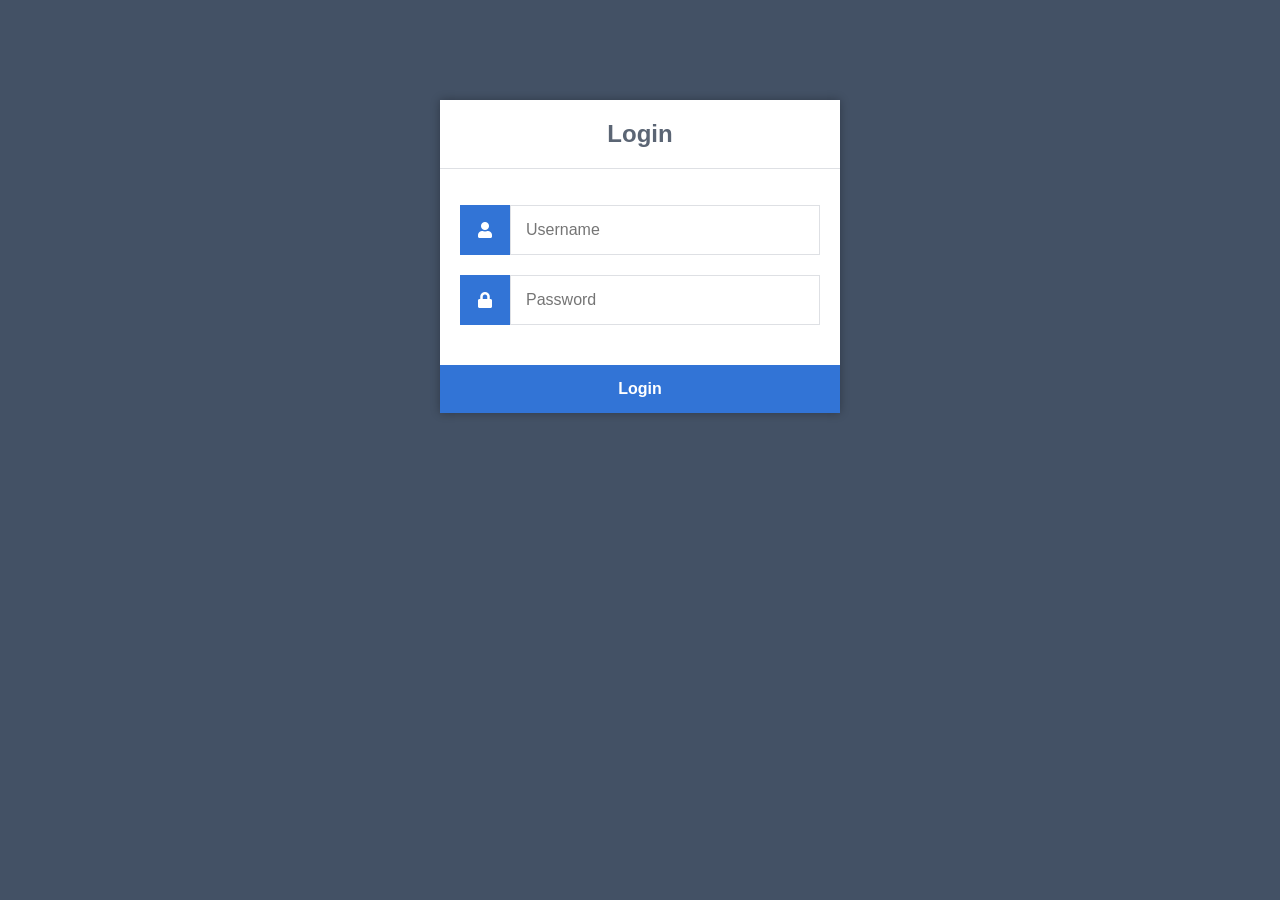
<file: index.html>
<!DOCTYPE html>
<html>
	<head>
		<meta charset="utf-8">
		<title>Login</title>
		<link rel="stylesheet" href="https://use.fontawesome.com/releases/v5.7.1/css/all.css">
        <link rel="stylesheet" href="style.css" type="text/css">
	</head>
	<body>
		<div class="login">
			<h1>Login</h1>
			<form action="authenticate.php" method="post">
				<label for="username">
					<i class="fas fa-user"></i>
				</label>
				<input type="text" name="username" placeholder="Username" id="username" required>
				<label for="password">
					<i class="fas fa-lock"></i>
				</label>
				<input type="password" name="password" placeholder="Password" id="password" required>
				<input type="submit" value="Login">
			</form>
		</div>
	</body>
</html>
</file>
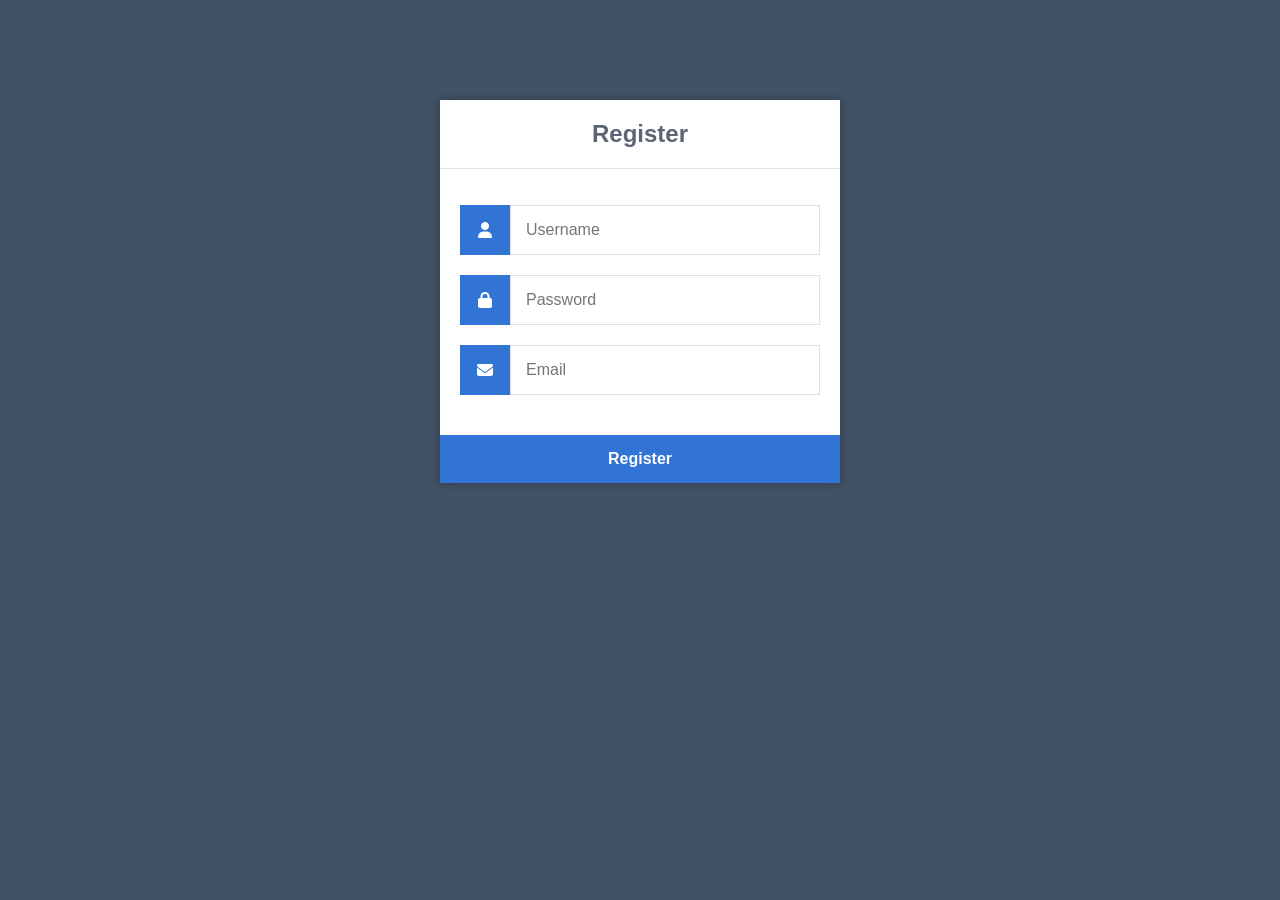
<file: register.html>
<!DOCTYPE html>
<html>
	<head>
		<meta charset="utf-8">
		<title>Register</title>
		<link rel="stylesheet" href="https://cdnjs.cloudflare.com/ajax/libs/font-awesome/6.2.0/css/all.min.css" integrity="sha512-xh6O/CkQoPOWDdYTDqeRdPCVd1SpvCA9XXcUnZS2FmJNp1coAFzvtCN9BmamE+4aHK8yyUHUSCcJHgXloTyT2A==" crossorigin="anonymous" referrerpolicy="no-referrer">
        <link href="style.css" rel="stylesheet" type="text/css">
    </head>
	<body>
		<div class="register">
			<h1>Register</h1>
			<form action="register.php" method="post" autocomplete="off">
				<label for="username">
					<i class="fas fa-user"></i>
				</label>
				<input type="text" name="username" placeholder="Username" id="username" required>
				<label for="password">
					<i class="fas fa-lock"></i>
				</label>
				<input type="password" name="password" placeholder="Password" id="password" required>
				<label for="email">
					<i class="fas fa-envelope"></i>
				</label>
				<input type="email" name="email" placeholder="Email" id="email" required>
				<input type="submit" value="Register">
			</form>
		</div>
	</body>
</html>
</file>
<file: style.css>
* {
    box-sizing: border-box;
    font-family: -apple-system, BlinkMacSystemFont, "segoe ui", roboto, oxygen, ubuntu, cantarell, "fira sans", "droid sans", "helvetica neue", Arial, sans-serif;
    font-size: 16px;
    -webkit-font-smoothing: antialiased;
    -moz-osx-font-smoothing: grayscale;
}
body {
    background-color: #435165;
}
.login {
    width: 400px;
    background-color: #ffffff;
    box-shadow: 0 0 9px 0 rgba(0, 0, 0, 0.3);
    margin: 100px auto;
}
.login h1 {
    text-align: center;
    color: #5b6574;
    font-size: 24px;
    padding: 20px 0 20px 0;
    border-bottom: 1px solid #dee0e4;
}
.login form {
    display: flex;
    flex-wrap: wrap;
    justify-content: center;
    padding-top: 20px;
}
.login form label {
    display: flex;
    justify-content: center;
    align-items: center;
    width: 50px;
    height: 50px;
    background-color: #3274d6;
    color: #ffffff;
}
.login form input[type="password"], .login form input[type="text"] {
    width: 310px;
    height: 50px;
    border: 1px solid #dee0e4;
    margin-bottom: 20px;
    padding: 0 15px;
}
.login form input[type="submit"] {
    width: 100%;
    padding: 15px;
   margin-top: 20px;
    background-color: #3274d6;
    border: 0;
    cursor: pointer;
    font-weight: bold;
    color: #ffffff;
    transition: background-color 0.2s;
}
.login form input[type="submit"]:hover {
  background-color: #2868c7;
    transition: background-color 0.2s;
}




.register {
    width: 400px;
    background-color: #ffffff;
    box-shadow: 0 0 9px 0 rgba(0, 0, 0, 0.3);
    margin: 100px auto;
}
.register h1 {
    text-align: center;
    color: #5b6574;
    font-size: 24px;
    padding: 20px 0 20px 0;
    border-bottom: 1px solid #dee0e4;
}
.register form {
    display: flex;
    flex-wrap: wrap;
    justify-content: center;
    padding-top: 20px;
}
.register form label {
    display: flex;
    justify-content: center;
    align-items: center;
    width: 50px;
   height: 50px;
    background-color: #3274d6;
    color: #ffffff;
}
.register form input[type="password"], .register form input[type="text"], .register form input[type="email"] {
    width: 310px;
    height: 50px;
    border: 1px solid #dee0e4;
    margin-bottom: 20px;
    padding: 0 15px;
}
.register form input[type="submit"] {
    width: 100%;
    padding: 15px;
    margin-top: 20px;
    background-color: #3274d6;
   border: 0;
    cursor: pointer;
    font-weight: bold;
    color: #ffffff;
    transition: background-color 0.2s;
}
.register form input[type="submit"]:hover {
  background-color: #2868c7;
    transition: background-color 0.2s;
}








.navtop {
	background-color: #2f3947;
	height: 60px;
	width: 100%;
	border: 0;
}
.navtop div {
	display: flex;
	margin: 0 auto;
	width: 1000px;
	height: 100%;
}
.navtop div h1, .navtop div a {
	display: inline-flex;
	align-items: center;
}
.navtop div h1 {
	flex: 1;
	font-size: 24px;
	padding: 0;
	margin: 0;
	color: #eaebed;
	font-weight: normal;
}
.navtop div a {
	padding: 0 20px;
	text-decoration: none;
	color: #c1c4c8;
	font-weight: bold;
}
.navtop div a i {
	padding: 2px 8px 0 0;
}
.navtop div a:hover {
	color: #eaebed;
}
body.loggedin {
	background-color: #f3f4f7;
}
.content {
	width: 1000px;
	margin: 0 auto;
}
.content h2 {
	margin: 0;
	padding: 25px 0;
	font-size: 22px;
	border-bottom: 1px solid #e0e0e3;
	color: #4a536e;
}
.content > p, .content > div {
	box-shadow: 0 0 5px 0 rgba(0, 0, 0, 0.1);
	margin: 25px 0;
	padding: 25px;
	background-color: #fff;
}
.content > p table td, .content > div table td {
	padding: 5px;
}
.content > p table td:first-child, .content > div table td:first-child {
	font-weight: bold;
	color: #4a536e;
	padding-right: 15px;
}
.content > div p {
	padding: 5px;
	margin: 0 0 10px 0;
}
</file>
